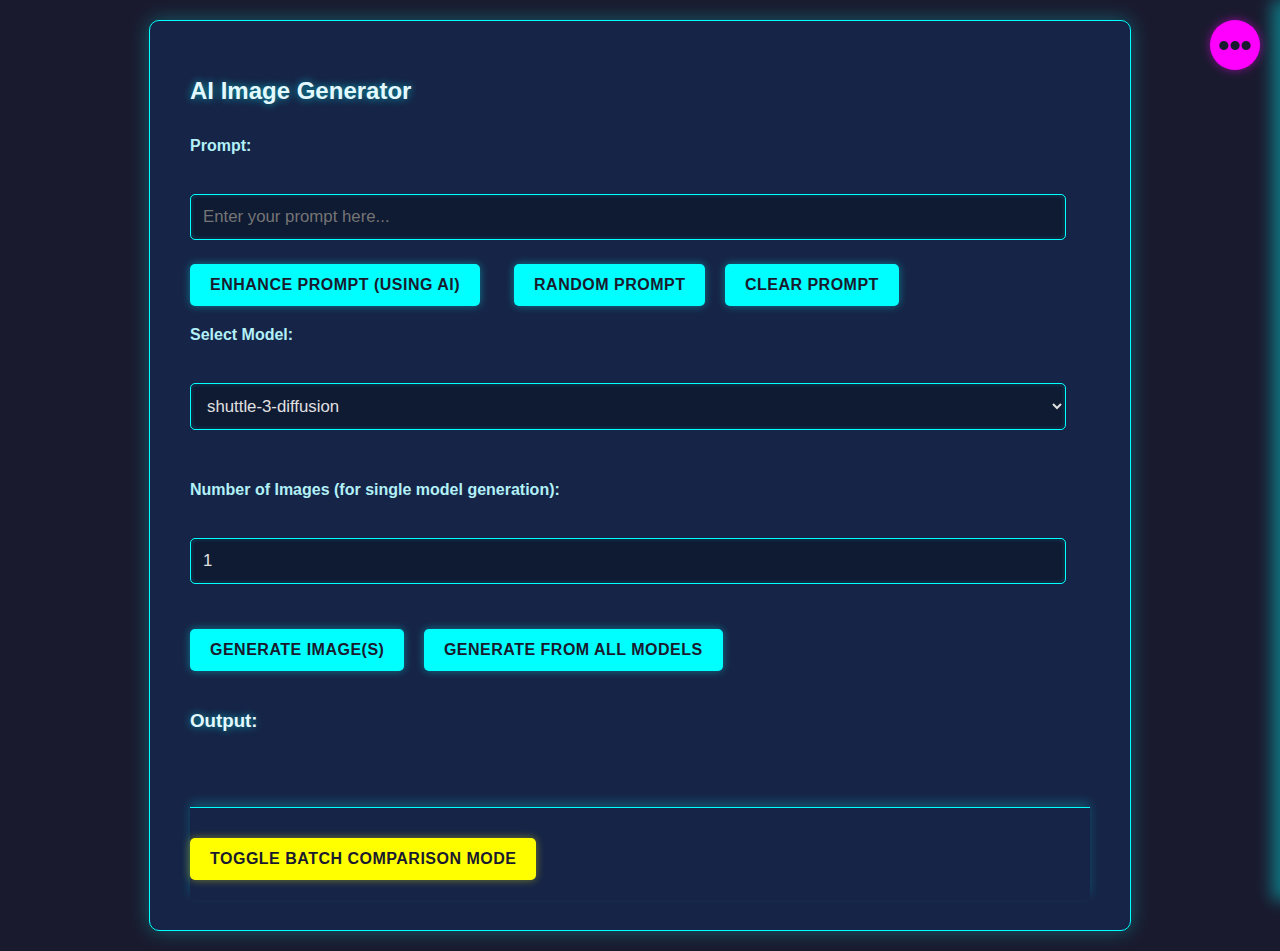
<file: index (21).html>
<html>
<head>
  <title>AI Image Generator</title>
  <style>
    /* Basic Reset and Body Styles for Dark Theme */
    body {
      font-family: 'Segoe UI', Tahoma, Geneva, Verdana, sans-serif;
      line-height: 1.7; /* Increased line height for readability */
      margin: 0;
      padding: 20px;
      background-color: #1a1a2e; /* Dark blue-purple background */
      color: #e0e0e0; /* Light grey text */
      min-height: 100vh; /* Ensure body covers full viewport height */
      box-sizing: border-box;
    }

    /* Main Container Styles */
    .container {
      max-width: 900px; /* Slightly wider container */
      margin: 0 auto;
      background: #162447; /* Slightly lighter dark blue */
      padding: 30px 40px; /* More padding */
      border-radius: 10px; /* Rounded corners */
      box-shadow: 0 0 20px rgba(0, 255, 255, 0.3); /* Neon glow effect */
      border: 1px solid #00ffff; /* Neon border */
    }

    /* Headings */
    h2, h3, h4 {
      color: #e4f9ff; /* Light blue/cyan */
      text-shadow: 0 0 8px rgba(0, 255, 255, 0.6); /* Neon glow on text */
      margin-bottom: 20px;
    }

    /* Labels */
    label {
      display: block;
      margin-bottom: 8px; /* Increased margin */
      font-weight: bold;
      color: #b2f0f7; /* Slightly brighter label color */
    }

    /* Input Fields, Select, Textarea */
    input[type="text"], input[type="number"], select, textarea {
      width: calc(100% - 24px); /* Adjust width for padding/border */
      padding: 12px; /* More padding */
      margin-bottom: 18px; /* Increased margin */
      border: 1px solid #00ffff; /* Neon border */
      border-radius: 5px; /* Slightly more rounded */
      font-size: 1.05em; /* Slightly larger font */
      background-color: #0f1a33; /* Very dark background */
      color: #e0e0e0; /* Light text */
      box-shadow: inset 0 0 5px rgba(0, 255, 255, 0.2); /* Inner glow */
      transition: border-color 0.3s ease, box-shadow 0.3s ease;
    }

    input[type="text"]:focus, input[type="number"]:focus, select:focus, textarea:focus {
      border-color: #ff00ff; /* Neon magenta on focus */
      box-shadow: inset 0 0 8px rgba(255, 0, 255, 0.4), 0 0 10px rgba(255, 0, 255, 0.4); /* Stronger focus glow */
      outline: none; /* Remove default outline */
    }

    /* Buttons */
    button {
      background-color: #00ffff; /* Neon cyan */
      color: #1a1a2e; /* Dark text for contrast */
      padding: 12px 20px; /* More padding */
      border: none;
      border-radius: 5px;
      cursor: pointer;
      font-size: 1em;
      margin-right: 15px; /* Increased margin */
      margin-bottom: 15px; /* Increased margin */
      transition: background-color 0.3s ease, transform 0.2s ease, box-shadow 0.3s ease;
      font-weight: bold;
      text-transform: uppercase; /* Uppercase text */
      letter-spacing: 0.5px; /* Add spacing */
      box-shadow: 0 0 8px rgba(0, 255, 255, 0.4); /* Button glow */
    }

    button:hover {
      background-color: #e4f9ff; /* Lighter cyan on hover */
      color: #0f1a33; /* Darker text on hover */
      box-shadow: 0 0 12px rgba(0, 255, 255, 0.6); /* Stronger glow on hover */
      transform: translateY(-2px); /* Slight lift effect */
    }

    button:active {
        transform: translateY(0); /* Press effect */
        box-shadow: 0 0 6px rgba(0, 255, 255, 0.3); /* Reduced glow on active */
    }

    button:disabled {
        background-color: #6c757d; /* Grey out disabled buttons */
        color: #cccccc;
        cursor: not-allowed;
        box-shadow: none;
        transform: none;
    }

    /* Image Output Section */
    #imageOutput {
      margin-top: 30px; /* Increased margin */
      display: grid;
      grid-template-columns: repeat(auto-fit, minmax(200px, 1fr)); /* Larger min width */
      gap: 20px; /* Increased gap */
    }

    /* Individual Image Item */
    .image-item {
      border: 1px solid #ff00ff; /* Neon magenta border */
      border-radius: 8px; /* More rounded */
      padding: 15px; /* More padding */
      text-align: center;
      background-color: #1f3a60; /* Darker background */
      box-shadow: 0 0 10px rgba(255, 0, 255, 0.3); /* Neon magenta glow */
      display: flex;
      flex-direction: column;
      justify-content: space-between;
    }

     .image-item img {
         width: 100%;
         height: auto;
         border: 2px solid #00ffff; /* Neon cyan border */
         border-radius: 6px; /* Rounded corners */
         box-shadow: 0 2px 8px rgba(0, 255, 255, 0.2); /* Image glow */
         object-fit: cover;
         margin-bottom: 15px; /* Increased margin */
     }
    .image-item p {
        font-size: 0.95em; /* Slightly larger font */
        color: #b2f0f7; /* Light cyan text */
        margin-bottom: 15px; /* Increased margin */
        flex-grow: 1;
        overflow-wrap: break-word;
        word-break: break-word;
    }
    .image-item button {
        width: 100%;
        margin: 5px 0 0 0;
        background-color: #ffff00; /* Neon yellow for download */
        color: #1a1a2e; /* Dark text */
        box-shadow: 0 0 8px rgba(255, 255, 0, 0.4);
    }
     .image-item button:hover {
         background-color: #eaff8c; /* Lighter yellow on hover */
         box-shadow: 0 0 12px rgba(255, 255, 0, 0.6);
         transform: translateY(-2px);
     }
      .image-item button:active {
           transform: translateY(0);
           box-shadow: 0 0 6px rgba(255, 255, 0, 0.3);
       }


    /* Loaders */
    .loader {
      border: 4px solid rgba(255, 255, 255, 0.1); /* Light border part */
      border-top: 4px solid #00ffff; /* Neon cyan spinner */
      border-radius: 50%;
      width: 20px;
      height: 20px;
      animation: spin 1s linear infinite; /* Faster spin */
      display: inline-block;
      margin-left: 10px;
      vertical-align: middle;
    }

    @keyframes spin {
      0% { transform: rotate(0deg); }
      100% { transform: rotate(360deg); }
    }

    /* Full-screen Loading Overlay */
    #loadingOverlay {
        position: fixed;
        top: 0;
        left: 0;
        width: 100%;
        height: 100%;
        background: rgba(15, 26, 51, 0.95); /* Darker, more opaque background */
        display: flex;
        flex-direction: column;
        justify-content: center;
        align-items: center;
        z-index: 100;
        display: none;
        color: #e0e0e0;
        backdrop-filter: blur(5px); /* Blur effect */
    }
     #loadingOverlay .loader {
         width: 60px; /* Larger loader */
         height: 60px;
         border-width: 8px; /* Thicker border */
         border-top: 8px solid #ff00ff; /* Neon magenta loader */
         margin: 0;
         box-shadow: 0 0 20px rgba(255, 0, 255, 0.8); /* Loader glow */
     }
     #loadingOverlay p {
         margin-top: 30px; /* Increased margin */
         font-size: 1.8em; /* Larger font */
         color: #e4f9ff; /* Light cyan text */
         text-align: center;
         text-shadow: 0 0 10px rgba(0, 255, 255, 0.6); /* Text glow */
     }

    /* Cancel Button on Loading Overlay */
    #cancelButton {
        margin-top: 30px; /* Increased margin */
        background-color: #ff00ff; /* Neon magenta */
        color: #1a1a2e; /* Dark text */
        font-size: 1.2em; /* Larger font */
        box-shadow: 0 0 8px rgba(255, 0, 255, 0.4); /* Button glow */
    }
     #cancelButton:hover {
         background-color: #e4b2ff; /* Lighter magenta on hover */
         color: #0f1a33;
         box-shadow: 0 0 12px rgba(255, 0, 255, 0.6);
         transform: translateY(-2px);
     }
      #cancelButton:active {
           transform: translateY(0);
           box-shadow: 0 0 6px rgba(255, 0, 255, 0.3);
       }

    /* History Panel Toggle Button */
    .history-panel-toggle {
        position: fixed;
        top: 20px;
        right: 20px;
        width: 50px; /* Larger toggle */
        height: 50px;
        border-radius: 50%;
        background-color: #ff00ff; /* Neon magenta */
        color: #1a1a2e; /* Dark text */
        font-size: 2em; /* Larger icon */
        line-height: 50px;
        text-align: center;
        cursor: pointer;
        box-shadow: 0 0 10px rgba(255, 0, 255, 0.5); /* Glow */
        z-index: 20; /* Higher z-index than panel */
        user-select: none;
        transition: background-color 0.3s ease, box-shadow 0.3s ease, transform 0.2s ease;
        font-weight: bold; /* Make dots bold */
    }
     .history-panel-toggle:hover {
         background-color: #e4b2ff; /* Lighter magenta */
         box-shadow: 0 0 15px rgba(255, 0, 255, 0.8);
         transform: scale(1.1); /* Slight scale effect */
     }
     .history-panel-toggle:active {
         transform: scale(1);
         box-shadow: 0 0 8px rgba(255, 0, 255, 0.4);
     }

    /* History Panel */
    .history-panel {
        position: fixed;
        top: 0;
        right: -350px; /* Wider panel */
        width: 350px; /* Wider panel */
        height: 100%;
        background-color: #0f1a33; /* Very dark background */
        box-shadow: -8px 0 15px rgba(0, 255, 255, 0.4); /* Neon cyan shadow */
        transition: right 0.5s cubic-bezier(0.4, 0, 0.2, 1); /* Smoother transition */
        z-index: 19; /* Below toggle button */
        padding: 20px;
        overflow-y: auto;
        box-sizing: border-box;
        border-left: 1px solid #00ffff; /* Neon border */
    }

    .history-panel.open {
        right: 0;
    }

    /* History Item */
    .history-item {
        border: 1px solid #ff00ff; /* Neon magenta border */
        border-radius: 6px; /* Rounded corners */
        padding: 15px; /* More padding */
        margin-bottom: 20px; /* Increased margin */
        background-color: #162447; /* Dark blue */
        cursor: pointer;
        transition: background-color 0.3s ease, box-shadow 0.3s ease;
        box-shadow: 0 0 5px rgba(255, 0, 255, 0.2); /* Subtle glow */
    }

    .history-item:hover {
        background-color: #1f3a60; /* Darker on hover */
        box-shadow: 0 0 10px rgba(255, 0, 255, 0.5); /* Stronger glow */
    }

    .history-item img {
        max-width: 100%;
        height: auto;
        display: block;
        margin: 10px auto;
        border-radius: 4px;
        border: 1px solid #00ffff; /* Neon cyan border */
    }

    .history-item p {
        font-size: 0.9em;
        color: #b2f0f7; /* Light cyan text */
        margin-bottom: 8px; /* Increased margin */
        overflow-wrap: break-word;
        word-break: break-word;
    }

    .history-item small {
        display: block;
        font-size: 0.8em;
        color: #888; /* Grey text */
        margin-top: 5px;
    }

    /* Batch Comparison Section */
    .batch-comparison-section {
        margin-top: 40px; /* Increased margin */
        padding-top: 30px; /* Increased padding */
        border-top: 1px solid #00ffff; /* Neon cyan border */
        box-shadow: 0 -5px 10px rgba(0, 255, 255, 0.2); /* Top glow */
    }
    .batch-comparison-section .batch-content {
        display: none; /* Hide batch content by default */
    }
     .batch-comparison-section.visible .batch-content {
         display: block; /* Show batch content when visible */
     }

    .batch-comparison-toggle {
        background-color: #ffff00; /* Neon yellow */
        color: #1a1a2e;
        margin-bottom: 20px;
        box-shadow: 0 0 8px rgba(255, 255, 0, 0.4);
    }
     .batch-comparison-toggle:hover {
         background-color: #eaff8c;
         box-shadow: 0 0 12px rgba(255, 255, 0, 0.6);
     }
      .batch-comparison-toggle:active {
           box-shadow: 0 0 6px rgba(255, 255, 0, 0.3);
       }

     .batch-prompt-inputs {
         margin-bottom: 20px;
         padding: 20px; /* More padding */
         border: 2px dashed #ff00ff; /* Neon magenta dashed border */
         border-radius: 8px; /* More rounded */
         background-color: #1a1a2e; /* Dark background */
     }
     .batch-prompt-inputs label {
         font-size: 0.95em;
         font-weight: normal;
         margin-bottom: 5px; /* Increased margin */
         color: #b2f0f7;
     }
      .batch-prompt-inputs input[type="text"] {
          margin-bottom: 15px; /* Increased margin */
      }
      .batch-prompt-item {
          display: flex;
          gap: 15px; /* Increased gap */
          align-items: center;
          margin-bottom: 15px; /* Increased margin */
      }
      .batch-prompt-item input {
          flex-grow: 1;
          margin-bottom: 0;
      }
      .batch-prompt-item button {
          flex-shrink: 0;
          margin: 0;
          background-color: #ff00ff; /* Neon magenta for remove */
          color: #1a1a2e;
          box-shadow: 0 0 8px rgba(255, 0, 255, 0.4);
      }
       .batch-prompt-item button:hover {
           background-color: #e4b2ff;
           box-shadow: 0 0 12px rgba(255, 0, 255, 0.6);
       }
       .batch-prompt-item button:active {
           box-shadow: 0 0 6px rgba(255, 0, 255, 0.3);
       }
      .batch-prompt-item:last-child {
          margin-bottom: 0;
      }

    /* Status Message */
      #statusMessage {
          margin-top: 20px; /* Increased margin */
          padding: 15px; /* More padding */
          border-radius: 5px;
          background-color: #ffff001a; /* Neon yellow with transparency */
          border: 1px solid #ffff00; /* Neon yellow border */
          color: #ffff00; /* Neon yellow text */
          display: none;
          font-weight: bold;
          text-shadow: 0 0 5px rgba(255, 255, 0, 0.5); /* Text glow */
      }
      #statusMessage.error {
           background-color: #ff00ff1a; /* Neon magenta with transparency */
           border-color: #ff00ff; /* Neon magenta border */
           color: #ff00ff; /* Neon magenta text */
           text-shadow: 0 0 5px rgba(255, 0, 255, 0.5); /* Text glow */
      }

    /* Add remove button style for batch prompts */
    .batch-prompt-item .remove-prompt-button {
        background-color: #dc3545; /* Red color for remove */
        color: white;
        box-shadow: none; /* No neon glow for remove */
    }
     .batch-prompt-item .remove-prompt-button:hover {
         background-color: #c82333;
         box-shadow: none;
     }

    /* Style for 'History is empty.' text */
    #historyContent p {
        color: #888; /* Grey text */
        text-align: center;
        font-style: italic;
    }

    /* Adjust layout when batch mode is active */
    .batch-comparison-section.visible ~ .container > #generateAllModelsButton {
        display: none; /* Hide generate all models button */
    }
    .batch-comparison-section.visible ~ .container > label[for="numImages"],
    .batch-comparison-section.visible ~ .container > #numImages {
        display: none; /* Hide num images input and label */
    }

  </style>
</head>
<body>
  <div class="history-panel-toggle" id="historyToggle">&#x2022;&#x2022;&#x2022;</div>

  <div class="history-panel" id="historyPanel">
    <h3>History</h3>
    <div id="historyContent">
      <!-- History items will be loaded here -->
      <p>History is empty.</p>
    </div>
     <button id="clearHistoryButton" style="width: 100%; margin-top: 20px; background-color: #ff00ff; color: #1a1a2e; box-shadow: 0 0 8px rgba(255, 0, 255, 0.4);">Clear History</button> 
  </div>

  <div class="container">
    <h2>AI Image Generator</h2>

    <label for="prompt">Prompt:</label><br>
    <input type="text" id="prompt" placeholder="Enter your prompt here..." ><br>

    <button id="enhancePromptButton">Enhance Prompt (using AI)</button>
    <span id="promptEnhanceLoader" class="loader" style="display: none;"></span> 
    <p id="promptEnhanceStatus" style="display: inline-block; margin-left: 10px; color: #ffff00; text-shadow: 0 0 5px rgba(255, 255, 0, 0.5);"></p>

    <button id="randomPromptButton">Random Prompt</button>
    <button id="clearPromptButton">Clear Prompt</button>


    <label for="model">Select Model:</label><br>
    <select id="model">
      <option value="provider-2/shuttle-3-diffusion">shuttle-3-diffusion</option>
      <option value="provider-2/shuttle-jaguar">shuttle-jaguar</option>
      <option value="provider-2/shuttle-3.1-aesthetic">shuttle-3.1-aesthetic</option>
      <!-- Added Models -->
      <option value="provider-2/flux-1.1-pro-ultra-raw">flux-1.1-pro-ultra-raw</option>
      <option value="provider-2/flux-1.1-pro-ultra">flux-1.1-pro-ultra</option>
      <option value="provider-2/flux-dev">flux-dev</option>
      <option value="provider-2/flux-schnell">flux-schnell</option>
    </select><br><br>

    <div id="numImagesContainer"> 
         <label for="numImages">Number of Images (for single model generation):</label><br>
         <input type="number" id="numImages" value="1" min="1" max="4"><br><br>
    </div>


    <button id="generateButton">Generate Image(s)</button>
    <button id="generateAllModelsButton">Generate from All Models</button>

    <div id="statusMessage"></div>


    <h3>Output:</h3>
    <div id="imageOutput"></div>

    <!-- Removed Download Source Code Button -->

    <!-- Loading Overlay -->
    <div id="loadingOverlay">
        <div class="loader"></div>
        <p id="loadingMessage"></p>
        <button id="cancelButton">Cancel Generation</button>
    </div>


    <!-- Batch Comparison Section -->
    <div class="batch-comparison-section" id="batchComparisonSection">
        <button class="batch-comparison-toggle" id="toggleBatchComparisonButton">Toggle Batch Comparison Mode</button>
        <div class="batch-content" id="batchContent">
            <h4>Batch Prompts for Comparison</h4>
             <p>Enter prompts below to generate and compare them side-by-side using the 'Generate Image(s)' button above. This mode generates 1 image per prompt using the selected model.</p>
            <div id="batchPromptInputs">
                <!-- Batch prompt inputs will be added here -->
            </div>
             <button id="addBatchPromptButton">Add Another Prompt Input</button>
        </div>
    </div>


  </div>

  <script type="module">
    const API_BASE_URL = "https://api.devsdocode.com/v1";
    const API_KEY = "ddc-free-8e5171eeac9148ed89969cc31002d99d";

    const promptInput = document.getElementById("prompt");
    const modelSelect = document.getElementById("model");
    const numImagesInput = document.getElementById("numImages");
    const imageOutputDiv = document.getElementById("imageOutput");
    const generateButton = document.getElementById("generateButton");
    const generateAllModelsButton = document.getElementById("generateAllModelsButton");
    const enhancePromptButton = document.getElementById("enhancePromptButton");
    const randomPromptButton = document.getElementById("randomPromptButton");
    const clearPromptButton = document.getElementById("clearPromptButton");
    const loadingOverlay = document.getElementById("loadingOverlay");
    const loadingMessage = document.getElementById("loadingMessage");
    const cancelButton = document.getElementById("cancelButton");
    const historyToggle = document.getElementById("historyToggle");
    const historyPanel = document.getElementById("historyPanel");
    const historyContent = document.getElementById("historyContent");
    const clearHistoryButton = document.getElementById("clearHistoryButton");
    const batchComparisonSection = document.getElementById("batchComparisonSection");
    const toggleBatchComparisonButton = document.getElementById("toggleBatchComparisonButton");
    const batchPromptInputsDiv = document.getElementById("batchPromptInputs");
    const addBatchPromptButton = document.getElementById("addBatchPromptButton");
    const promptEnhanceLoader = document.getElementById("promptEnhanceLoader");
    const promptEnhanceStatus = document.getElementById("promptEnhanceStatus");
    const statusMessageDiv = document.getElementById("statusMessage");

    let abortController = null;
    let imageHistory = [];
    const HISTORY_STORAGE_KEY = 'imageGenHistory';
    const MAX_HISTORY_ITEMS = 20;
    let historyBlobUrls = [];

    async function base64ToBlobUrl(base64, contentType = 'image/png') {
        try {
            const res = await fetch(`data:${contentType};base64,${base64}`);
            const blob = await res.blob();
            const blobUrl = URL.createObjectURL(blob);
            historyBlobUrls.push(blobUrl);
            return blobUrl;
        } catch (error) {
            console.error("Error converting base64 to Blob URL:", error);
            return null;
        }
    }

    function revokeBlobUrls() {
        historyBlobUrls.forEach(url => URL.revokeObjectURL(url));
        historyBlobUrls = [];
    }

    async function generateAndDisplayImage(prompt, model, container, signal, addToHistory = true) {
        showLoading(`Generating image for ${model.split('/').pop()}...`);
        container.innerHTML = '';

        try {
            const base64 = await callImageApi(prompt, model, signal);
            if (base64) {
                const imageUrl = await base64ToBlobUrl(base64, 'image/png');
                if (imageUrl) {
                     const imageItem = document.createElement('div');
                     imageItem.classList.add('image-item');
                     imageItem.innerHTML = `
                         <img src="${imageUrl}" alt="Generated Image">
                         <p>${model.split('/').pop()}</p>
                         <button onclick="downloadImage('${imageUrl}', '${prompt.substring(0, 30).replace(/[^a-z0-9]/gi, '_')}_${model.split('/').pop()}.png')">Download</button>
                     `;
                     container.appendChild(imageItem);

                     if (addToHistory) {
                         addImageToHistory({ prompt, model, imageUrl, base64 });
                     }

                } else {
                     const errorDiv = document.createElement('div');
                     errorDiv.classList.add('image-item');
                     errorDiv.textContent = `Error displaying image for model ${model.split('/').pop()}.`;
                     container.appendChild(errorDiv);
                }
            } else {
                const errorDiv = document.createElement('div');
                errorDiv.classList.add('image-item');
                errorDiv.textContent = `Error generating image for model ${model.split('/').pop()}.`;
                container.appendChild(errorDiv);
            }
        } catch (error) {
            console.error("Error generating image:", error);
            const errorDiv = document.createElement('div');
            errorDiv.classList.add('image-item');
            errorDiv.textContent = `Error generating image for model ${model}: ${error.message}`;
            container.appendChild(errorDiv);
            throw error; 
        } finally {
             // Hide loading only after a batch is complete or an error occurs globally
        }
    }

    window.downloadImage = (imageUrl, filename) => {
        const link = document.createElement('a');
        link.href = imageUrl;
        link.download = filename;
        document.body.appendChild(link);
        link.click();
        document.body.removeChild(link);
    };

    async function callChatbotApi(prompt) {
        const message = `enhance this prompt + ${prompt} + only prompt`;
        const body = {
            model: "provider-2/gpt-4o",
            messages: [{ role: "user", content: message }]
        };

        try {
            const res = await fetch(`${API_BASE_URL}/chat/completions`, {
                method: "POST",
                headers: {
                    "Content-Type": "application/json",
                    "Authorization": `Bearer ${API_KEY}`
                },
                body: JSON.stringify(body)
            });

             if (!res.ok) {
                 let errorDetails = `Status: ${res.status} ${res.statusText}`;
                 try {
                     const errorJson = await res.json();
                     if (errorJson && errorJson.error && errorJson.error.message) {
                          errorDetails += ` - ${errorJson.error.message}`;
                     } else {
                         const errorText = await res.text();
                         if(errorText) errorDetails += ` - ${errorText}`;
                     }
                 } catch (e) {
                     const errorText = await res.text();
                     if(errorText) errorDetails += ` - ${errorText}`;
                 }
                 console.error("Chatbot API error:", errorDetails);
                 throw new Error(`Prompt enhancement failed: ${errorDetails}`);
             }

            const data = await res.json();
             if (data?.choices?.[0]?.message?.content) {
                 return data.choices[0].message.content.trim();
             } else {
                 console.error("Chatbot API returned unexpected format:", data);
                 throw new Error("Prompt enhancement failed: Unexpected API response format.");
             }

        } catch (error) {
            console.error("Error calling chatbot API:", error);
            throw error;
        }
    }

    let isBatchMode = false;

    generateButton.addEventListener('click', handleGenerateButtonClick);

    async function handleGenerateButtonClick() {
        if (isBatchMode) {
            const prompts = Array.from(batchPromptInputsDiv.children).map(item => item.querySelector('input').value.trim()).filter(value => value !== ''); 
            const model = modelSelect.value;

            if (prompts.length > 0 && model) {
                 await generateBatchImages(prompts, model);
            } else {
                 showStatusMessage("Please enter at least one prompt and select a model for batch generation.", true);
            }

        } else { 
            const prompt = promptInput.value.trim();
            const model = modelSelect.value;
            const numImages = parseInt(numImagesInput.value);

            if (prompt && model && numImages > 0) {
                 showLoading("Generating Image(s)...");
                 imageOutputDiv.innerHTML = ''; 

                 abortController = new AbortController();
                 const signal = abortController.signal;

                 try {
                      for (let i = 0; i < numImages; i++) {
                           const itemContainer = document.createElement('div');
                           itemContainer.classList.add('image-item');
                           itemContainer.innerHTML = `<p>Image ${i + 1} (${model.split('/').pop()})</p><div id="single-item-${i}" style="text-align: center;"></div>`;
                           imageOutputDiv.appendChild(itemContainer);

                            const specificOutputDiv = itemContainer.querySelector(`#single-item-${i}`);
                           specificOutputDiv.innerHTML = `<div class="loader"></div> Generating...`; 

                           try {
                               const base64 = await callImageApi(prompt, model, signal);
                                specificOutputDiv.innerHTML = ''; 

                               if (base64) {
                                    const imageUrl = await base64ToBlobUrl(base64, 'image/png');
                                    if (imageUrl) {
                                         specificOutputDiv.innerHTML = `
                                             <img src="${imageUrl}" alt="Generated Image">
                                             <button onclick="downloadImage('${imageUrl}', '${prompt.substring(0, 30).replace(/[^a-z0-9]/gi, '_')}_${model.split('/').pop()}_${i+1}.png')">Download</button>
                                         `;
                                        addImageToHistory({ prompt, model, imageUrl, base64 }); 
                                    } else {
                                         specificOutputDiv.textContent = `Error displaying image.`;
                                    }
                               } else {
                                   specificOutputDiv.textContent = `Error generating image.`;
                               }
                           } catch (error) {
                                specificOutputDiv.innerHTML = ''; 
                                if (error.name === 'AbortError') {
                                     specificOutputDiv.textContent = "Generation cancelled.";
                                } else {
                                     console.error(`Error generating image ${i + 1}:`, error);
                                    specificOutputDiv.textContent = `Error: ${error.message}`;
                                }
                                // Don't re-throw here, let other images continue
                           }
                      }
                     showStatusMessage("Generation complete.");

                 } catch (error) {
                      if (error.name !== 'AbortError') {
                          console.error("Error during generation:", error);
                          showStatusMessage(`Error during generation: ${error.message}`, true);
                      }
                 } finally {
                     hideLoading();
                     abortController = null; 
                 }


            } else {
                showStatusMessage("Please enter a prompt, select a model, and number of images.", true);
            }
        }
    }

    addBatchPromptButton.addEventListener('click', () => {
        const promptItemDiv = document.createElement('div');
        promptItemDiv.classList.add('batch-prompt-item');

        const newPromptInput = document.createElement('input');
        newPromptInput.type = 'text';
        newPromptInput.placeholder = `Enter batch prompt ${batchPromptInputsDiv.children.length} here...`; 
        promptItemDiv.appendChild(newPromptInput);

        batchPromptInputsDiv.appendChild(promptItemDiv);
    });

    toggleBatchComparisonButton.addEventListener('click', () => {
        isBatchMode = !isBatchMode;
        batchComparisonSection.classList.toggle('visible', isBatchMode);

        if (isBatchMode) {
             toggleBatchComparisonButton.textContent = "Exit Batch Comparison Mode";
             generateButton.textContent = "Generate Batch Images (using selected model)";
             generateAllModelsButton.style.display = 'none'; 
             numImagesInput.parentElement.style.display = 'none'; 
        } else {
             toggleBatchComparisonButton.textContent = "Toggle Batch Comparison Mode";
             generateButton.textContent = "Generate Image(s)";
             generateAllModelsButton.style.display = ''; 
             numImagesInput.parentElement.style.display = ''; 
        }
         imageOutputDiv.innerHTML = '';
         hideStatusMessage();
         hideLoading(); 
    });

    generateAllModelsButton.addEventListener('click', async () => {
         const prompt = promptInput.value.trim();
         const models = Array.from(modelSelect.options).map(option => option.value);

         if (prompt && models.length > 0) {
              showLoading("Generating from All Models...");
              imageOutputDiv.innerHTML = ''; 

              abortController = new AbortController();
              const signal = abortController.signal;

              try {
                   const generationPromises = models.map(async (model) => {
                       const itemContainer = document.createElement('div');
                        itemContainer.classList.add('image-item');
                        itemContainer.innerHTML = `<p>Model: ${model.split('/').pop()}</p><div id="model-item-${model.replace(/[^a-z0-9]/gi, '-')}" style="text-align: center;"></div>`;
                       imageOutputDiv.appendChild(itemContainer);

                        const specificOutputDiv = itemContainer.querySelector(`#model-item-${model.replace(/[^a-z0-9]/gi, '-')}`);
                        specificOutputDiv.innerHTML = `<div class="loader"></div> Generating...`; 

                       try {
                            const base64 = await callImageApi(prompt, model, signal);
                           specificOutputDiv.innerHTML = ''; 

                           if (base64) {
                                const imageUrl = await base64ToBlobUrl(base64, 'image/png');
                                if (imageUrl) {
                                     specificOutputDiv.innerHTML = `
                                         <img src="${imageUrl}" alt="Generated Image">
                                         <button onclick="downloadImage('${imageUrl}', '${prompt.substring(0, 30).replace(/[^a-z0-9]/gi, '_')}_${model.split('/').pop()}.png')">Download</button>
                                     `;
                                    addImageToHistory({ prompt, model, imageUrl, base64 }); 
                                } else {
                                     specificOutputDiv.textContent = `Error displaying image.`;
                                }
                           } else {
                               specificOutputDiv.textContent = `Error generating image.`;
                           }
                       } catch (error) {
                            specificOutputDiv.innerHTML = ''; 
                           if (error.name === 'AbortError') {
                                specificOutputDiv.textContent = "Generation cancelled.";
                           } else {
                                console.error(`Error generating for model ${model}:`, error);
                               specificOutputDiv.textContent = `Error: ${error.message}`;
                           }
                           // Don't re-throw here, let other models continue
                       }
                   });

                  await Promise.all(generationPromises.map(p => p.catch(e => e))); 

                  showStatusMessage("All models generation complete.");

              } catch (error) {
                  if (error.name !== 'AbortError') {
                       console.error("Error in generate all models:", error);
                      showStatusMessage(`Error during all models generation: ${error.message}`, true);
                  }
              } finally {
                  hideLoading();
                   abortController = null; 
              }

         } else {
             showStatusMessage("Please enter a prompt to generate from all models.", true);
         }
     });

    enhancePromptButton.addEventListener('click', async () => {
        const prompt = promptInput.value;

        if (prompt) {
            showPromptEnhanceLoading();
            try {
                const enhancedPrompt = await callChatbotApi(prompt);
                promptInput.value = enhancedPrompt;
                hidePromptEnhanceLoading("Enhanced prompt successfully.");
            } catch (error) {
                console.error("Error enhancing prompt:", error);
                hidePromptEnhanceLoading(`Error enhancing prompt: ${error.message}`);
            }
        } else {
            showStatusMessage("Please enter a prompt.", true);
        }
    });

    randomPromptButton.addEventListener('click', () => {
        const randomPrompt = "Random Prompt";
        promptInput.value = randomPrompt;
    });

    clearPromptButton.addEventListener('click', () => {
        promptInput.value = "";
    });

    cancelButton.addEventListener('click', () => {
        if (abortController) {
            abortController.abort();
            abortController = null;
        }
    });

    historyToggle.addEventListener('click', () => {
        historyPanel.classList.toggle('open');
    });

    function showLoading(message = "Generating Images...") {
        loadingMessage.textContent = message;
        loadingOverlay.style.display = "flex";
        generateButton.disabled = true;
        generateAllModelsButton.disabled = true;
        enhancePromptButton.disabled = true;
        randomPromptButton.disabled = true;
        clearPromptButton.disabled = true;
        addBatchPromptButton.disabled = true;
        toggleBatchComparisonButton.disabled = true;
        hideStatusMessage(); 
    }

    function hideLoading() {
        loadingOverlay.style.display = "none";
        loadingMessage.textContent = "";
        generateButton.disabled = false;
        generateAllModelsButton.disabled = false;
        enhancePromptButton.disabled = false;
        randomPromptButton.disabled = false;
        clearPromptButton.disabled = false;
        addBatchPromptButton.disabled = false;
        toggleBatchComparisonButton.disabled = false;
    }

    function showPromptEnhanceLoading(message = "Enhancing...") {
        promptEnhanceLoader.style.display = "inline-block";
        promptEnhanceStatus.textContent = message;
        enhancePromptButton.disabled = true;
        generateButton.disabled = true; 
        generateAllModelsButton.disabled = true;
        randomPromptButton.disabled = true;
        clearPromptButton.disabled = true;
        addBatchPromptButton.disabled = true;
        toggleBatchComparisonButton.disabled = true;
        hideStatusMessage(); 
    }

    function hidePromptEnhanceLoading(status = "") {
        promptEnhanceLoader.style.display = "none";
        promptEnhanceStatus.textContent = status; 
        enhancePromptButton.disabled = false;
        generateButton.disabled = false;
        generateAllModelsButton.disabled = false;
        randomPromptButton.disabled = false;
        clearPromptButton.disabled = false;
        addBatchPromptButton.disabled = false;
        toggleBatchComparisonButton.disabled = false;
        if (status) {
             setTimeout(() => { promptEnhanceStatus.textContent = ""; }, 3000);
         }
    }

    function showStatusMessage(message, isError = false) {
        statusMessageDiv.textContent = message;
        statusMessageDiv.className = isError ? 'error' : ''; 
        statusMessageDiv.style.display = "block";
    }

    function hideStatusMessage() {
         statusMessageDiv.style.display = "none";
         statusMessageDiv.textContent = "";
         statusMessageDiv.className = "";
    }

    document.addEventListener('DOMContentLoaded', () => {
        loadHistory(); 
    });

    window.addEventListener('beforeunload', revokeBlobUrls);

    async function callImageApi(prompt, model, signal) {
        const body = {
            model: model,
            prompt: prompt
        };

        try {
            const res = await fetch(`${API_BASE_URL}/images/generations`, {
                method: "POST",
                headers: {
                    "Content-Type": "application/json",
                    "Authorization": `Bearer ${API_KEY}`
                },
                body: JSON.stringify(body),
                signal: signal 
            });

            if (!res.ok) {
                 let errorDetails = `Status: ${res.status} ${res.statusText}`;
                 try {
                     const errorJson = await res.json();
                     if (errorJson && errorJson.error && errorJson.error.message) {
                          errorDetails += ` - ${errorJson.error.message}`;
                     } else {
                         const errorText = await res.text();
                         if(errorText) errorDetails += ` - ${errorText}`;
                     }
                 } catch (e) {
                     const errorText = await res.text();
                     if(errorText) errorDetails += ` - ${errorText}`;
                 }
                 console.error("Image API error:", errorDetails);
                 throw new Error(`Image generation failed: ${errorDetails}`);
            }

            const data = await res.json();
             if (data?.data?.[0]?.b64_json) {
                 return data.data[0].b64_json; 
             } else {
                 throw new Error("Image generation successful but no image data received.");
             }

        } catch (error) {
             if (error.name === 'AbortError') {
                 console.log('Image generation aborted.');
             } else {
                 console.error("Error calling image API:", error);
             }
             throw error; 
        }
    }

    function loadHistory() {
        const savedHistory = localStorage.getItem(HISTORY_STORAGE_KEY);
        if (savedHistory) {
            try {
                imageHistory = JSON.parse(savedHistory);
                revokeBlobUrls();
                imageHistory.forEach(async item => {
                    if (item.base64 && !item.imageUrl.startsWith('blob:')) {
                         item.imageUrl = await base64ToBlobUrl(item.base64, 'image/png');
                    }
                     if (!item.prompt) item.prompt = "No prompt saved";
                });
                renderHistory();
            } catch (e) {
                console.error("Failed to load history:", e);
                imageHistory = [];
                renderHistory();
            }
        } else {
            renderHistory();
        }
    }

    function saveHistory() {
        const historyToSave = imageHistory.map(item => {
             const base64 = item.base64 || null;
             return { prompt: item.prompt, model: item.model, base64: base64, timestamp: item.timestamp };
        });
        localStorage.setItem(HISTORY_STORAGE_KEY, JSON.stringify(historyToSave));
    }

    async function addImageToHistory(item) {
        if (!item.base64 && item.imageUrl && item.imageUrl.startsWith('blob:')) {
            try {
                 const res = await fetch(item.imageUrl);
                 const blob = await res.blob();
                 const reader = new FileReader();
                 reader.onloadend = () => {
                     item.base64 = reader.result.split(',')[1]; 
                     addItemToHistoryList(item);
                 };
                 reader.readAsDataURL(blob);
            } catch (error) {
                console.error("Failed to convert Blob URL to base64 for history:", error);
                addItemToHistoryList(item);
            }
        } else {
             addItemToHistoryList(item);
        }
    }

    function addItemToHistoryList(item) {
        item.timestamp = new Date().toISOString();
        if (imageHistory.length >= MAX_HISTORY_ITEMS) {
             const oldestItem = imageHistory[0];
             if (oldestItem.imageUrl && oldestItem.imageUrl.startsWith('blob:')) {
                  const index = historyBlobUrls.indexOf(oldestItem.imageUrl);
                  if (index > -1) {
                      URL.revokeObjectURL(historyBlobUrls[index]);
                      historyBlobUrls.splice(index, 1);
                  }
             }
             imageHistory.shift(); 
        }
        imageHistory.push(item);
        saveHistory();
        renderHistory();
    }

    function renderHistory() {
        historyContent.innerHTML = ''; 
        if (imageHistory.length === 0) {
            historyContent.innerHTML = '<p>History is empty.</p>';
            return;
        }

        [...imageHistory].reverse().forEach(item => {
            const historyItemDiv = document.createElement('div');
            historyItemDiv.classList.add('history-item');
            const imgHtml = item.imageUrl ? `<img src="${item.imageUrl}" alt="History Image">` : '';
            const timestamp = item.timestamp ? new Date(item.timestamp).toLocaleString() : 'Unknown time';
            historyItemDiv.innerHTML = `
                <p>${item.prompt.substring(0, 100)}${item.prompt.length > 100 ? '...' : ''}</p>
                <p><strong>Model:</strong> ${item.model.split('/').pop()}</p>
                ${imgHtml}
                <small>${timestamp}</small>
            `;
            historyItemDiv.addEventListener('click', () => {
                promptInput.value = item.prompt;
                modelSelect.value = item.model; 
                historyPanel.classList.remove('open');
            });
            historyContent.appendChild(historyItemDiv);
        });
    }

    clearHistoryButton.addEventListener('click', () => {
        if (confirm("Are you sure you want to clear all history? This cannot be undone.")) {
             imageHistory = [];
             saveHistory();
             revokeBlobUrls(); 
             renderHistory();
        }
    });

    async function generateBatchImages(prompts, model) {
         showLoading("Generating Batch Images...");
         imageOutputDiv.innerHTML = ''; 

         const comparisonContainer = document.createElement('div');
         comparisonContainer.style.display = 'grid';
         comparisonContainer.style.gridTemplateColumns = `repeat(auto-fit, minmax(250px, 1fr))`; 
         comparisonContainer.style.gap = '20px';
         comparisonContainer.style.marginTop = '20px';
         imageOutputDiv.appendChild(comparisonContainer);


         abortController = new AbortController();
         const signal = abortController.signal;

         try {
              const generationPromises = prompts.map(async (p, index) => {
                  const itemContainer = document.createElement('div');
                   itemContainer.classList.add('image-item'); 
                   itemContainer.innerHTML = `<p>Prompt ${index + 1}: ${p}</p><div id="batch-item-${index}" style="text-align: center;"></div>`;
                  comparisonContainer.appendChild(itemContainer);

                  const specificOutputDiv = itemContainer.querySelector(`#batch-item-${index}`);
                  specificOutputDiv.innerHTML = `<div class="loader"></div> Generating...`; 

                   try {
                       const base64 = await callImageApi(p, model, signal);
                       specificOutputDiv.innerHTML = ''; 

                       if (base64) {
                            const imageUrl = await base64ToBlobUrl(base64, 'image/png');
                            if (imageUrl) {
                                specificOutputDiv.innerHTML = `
                                    <img src="${imageUrl}" alt="Generated Image" style="width: 100%; height: auto; border: 2px solid #ffff00; border-radius: 6px; box-shadow: 0 2px 8px rgba(255, 255, 0, 0.2);">
                                    <button style="margin-top: 15px; background-color: #00ffff; color: #1a1a2e;" onclick="downloadImage('${imageUrl}', '${p.substring(0, 30).replace(/[^a-z0-9]/gi, '_')}_${model.split('/').pop()}_batch_${index+1}.png')">Download</button>
                                `;
                                addImageToHistory({ prompt: p, model, imageUrl, base64 }); 
                            } else {
                                specificOutputDiv.textContent = `Error displaying image.`;
                            }
                       } else {
                           specificOutputDiv.textContent = `Error generating image.`;
                       }
                   } catch (error) {
                       specificOutputDiv.innerHTML = ''; 
                       if (error.name === 'AbortError') {
                           specificOutputDiv.textContent = "Generation cancelled.";
                       } else {
                            console.error(`Error generating batch image for prompt ${index + 1}:`, error);
                            specificOutputDiv.textContent = `Error: ${error.message}`;
                       }
                       // Don't re-throw here, let other batch items continue
                   }
              });

             await Promise.all(generationPromises.map(p => p.catch(e => e))); 

             showStatusMessage("Batch generation complete.");

         } catch (error) {
              if (error.name !== 'AbortError') {
                  console.error("Error in batch generation:", error);
                  showStatusMessage(`Error during batch generation: ${error.message}`, true);
              }
         } finally {
             hideLoading();
             abortController = null; 
         }
    }
  </script>
</body>
</html>
</file>
